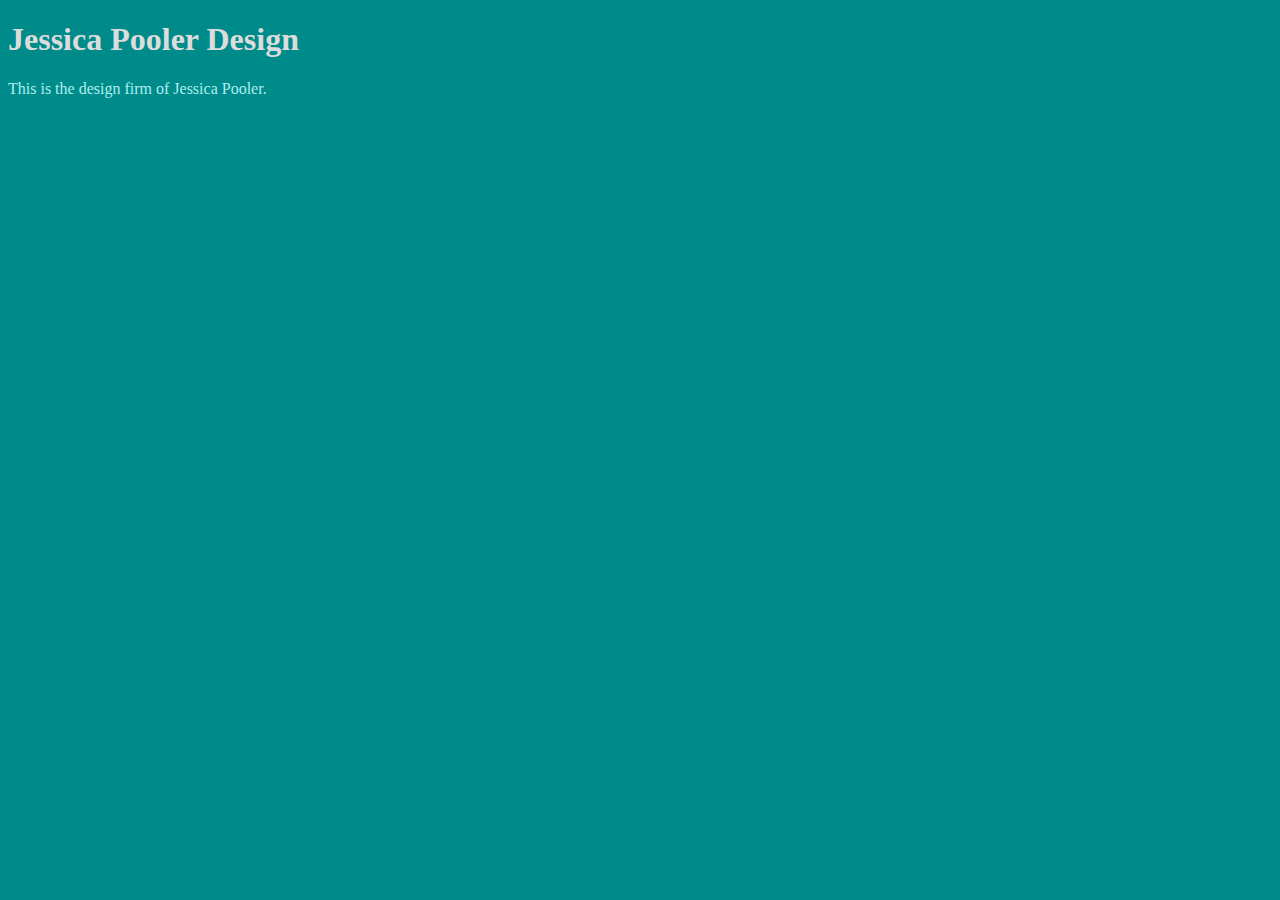
<file: index.html>
<!DOCTYPE html>
<html>
<head>
	<title>Jessica Pooler Design</title>
	<link rel="stylesheet" type="text/css" href="css/main.css">
</head>

<body>
<h1>Jessica Pooler Design</h1>
<p>This is the design firm of Jessica Pooler.</p>
</body>

</html>
</file>
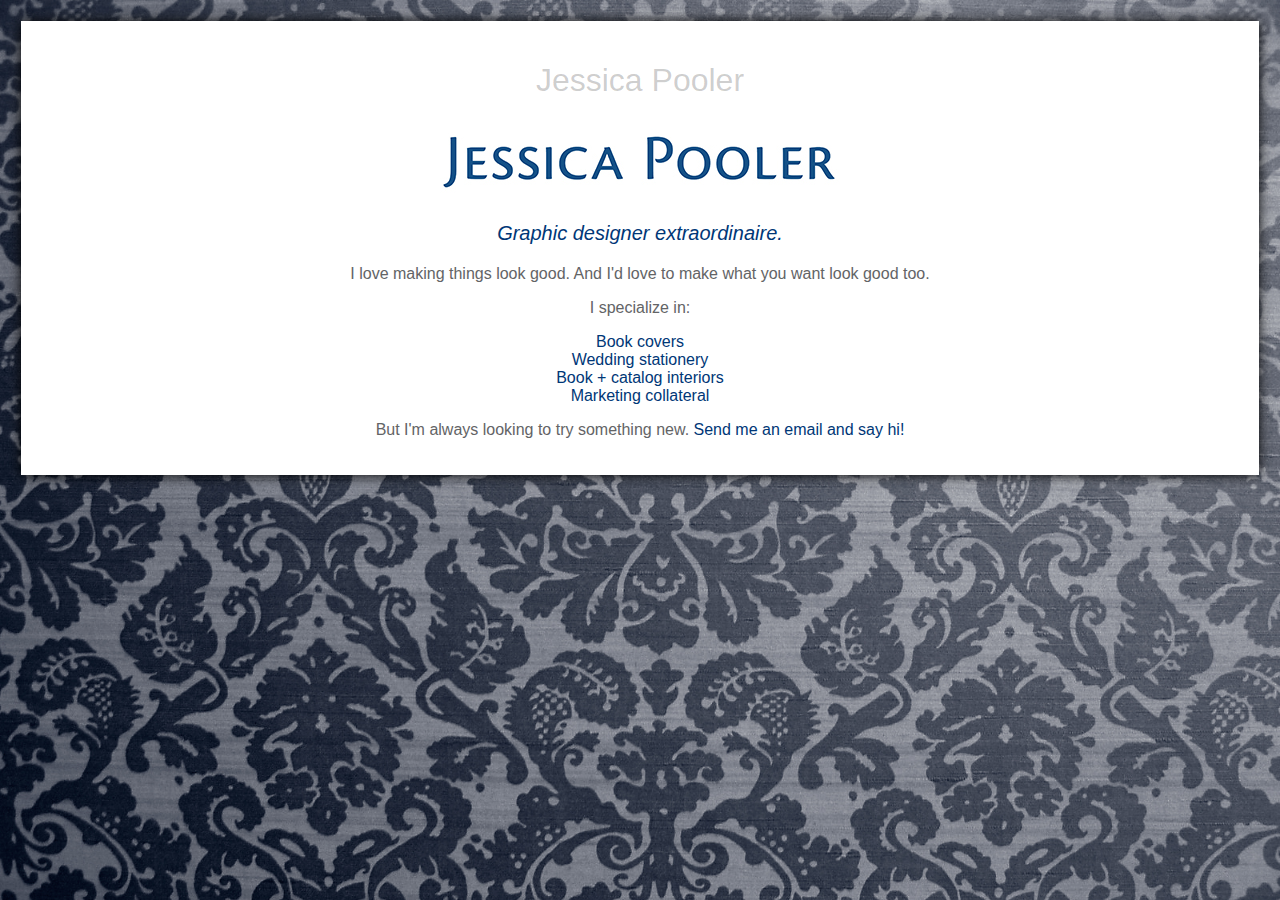
<file: unit_3/index.html>
<!DOCTYPE html>
<html>
<head>
	<title>Jessica Pooler Design</title>
	<link rel="stylesheet" type="text/css" href="css/main.css">
</head>
<body>
	<div>
<!-- main header with business name -->
	<h1>Jessica Pooler</h1>

<!-- image below main header -->	
	<img src="img/jessicapooler.jpg" alt="Jessica Pooler" title="Jessica Pooler">

<!-- slogan -->
	<p id="slogan">Graphic designer extraordinaire.</p>

<!-- sentence or two about the business -->
	<p>I love making things look good. And I'd love to make what you want look good too.</p>

<!-- unordered list with business offerings -->
<p>I specialize in:</p>
	<ul>
		<li>Book covers</li>
		<li>Wedding stationery</li>
		<li>Book + catalog interiors</li>
		<li>Marketing collateral</li>
	</ul>

<!-- contact me -->
<p>But I'm always looking to try something new. <a href="mailto:jpooler.design@gmail.com">Send me an email and say hi!</a></p>
</div>
</body>
</html>
</file>
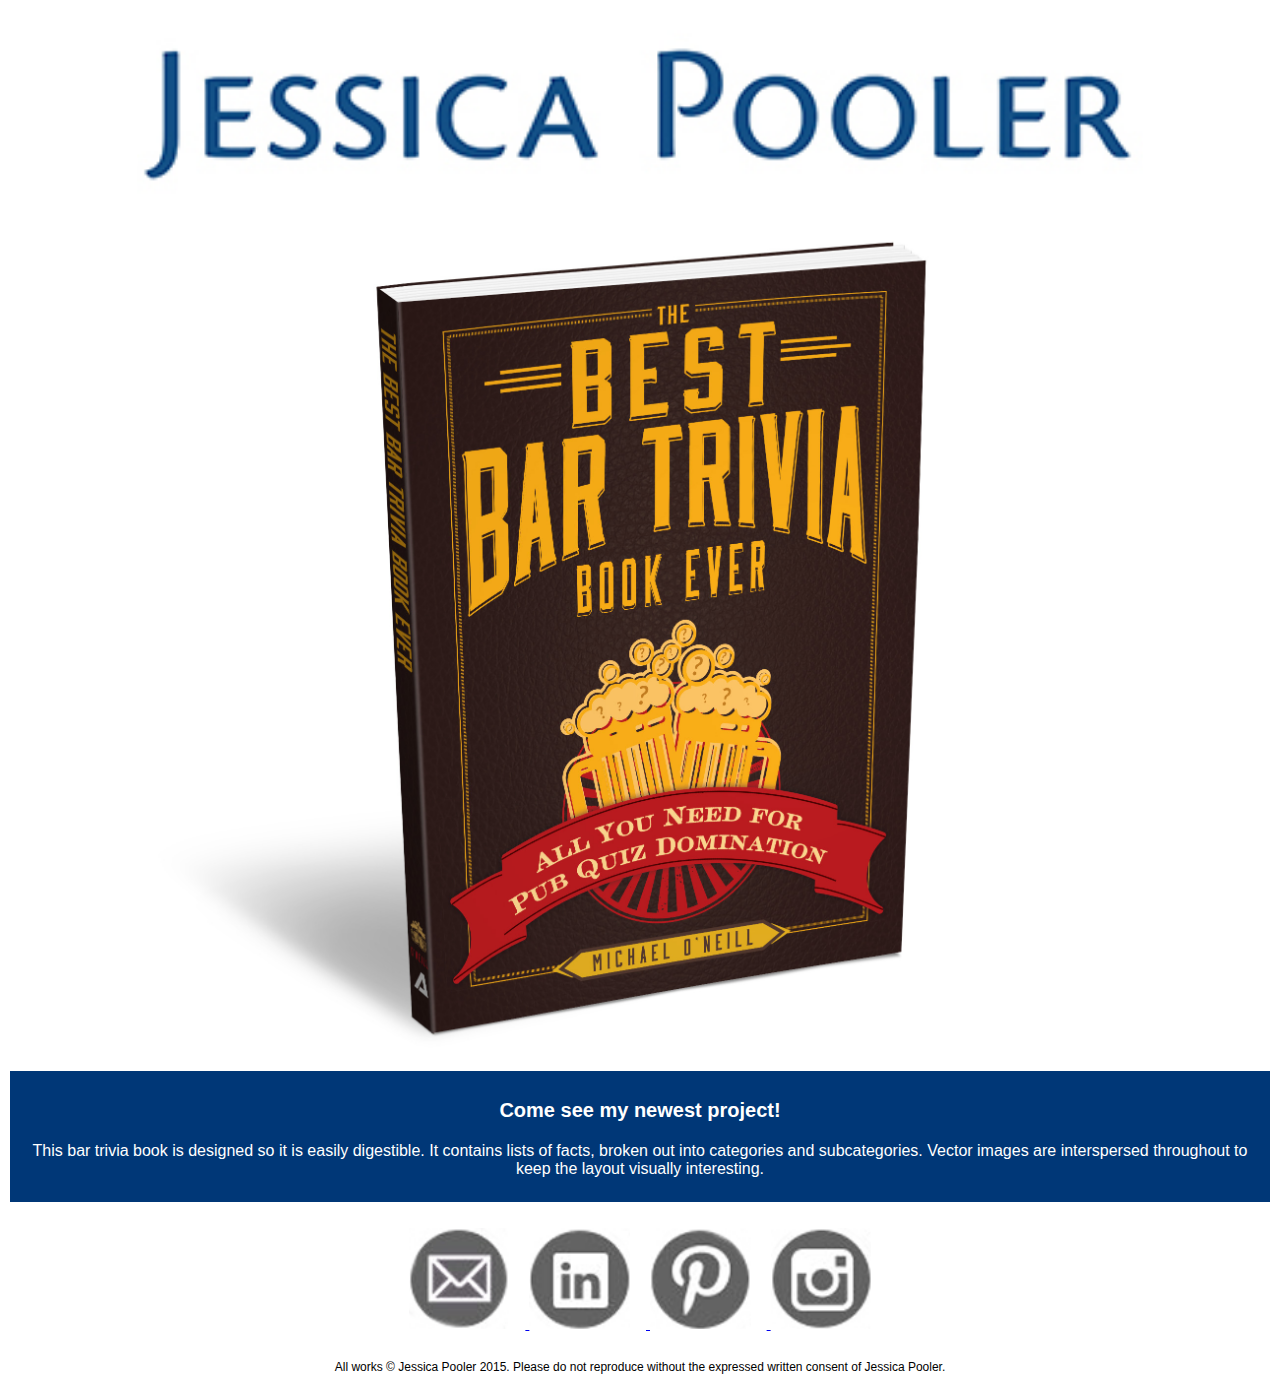
<file: unit_11/email.html>
<!DOCTYPE html>
<html>
<head>
	<title>Jessica Pooler Design</title>
</head>
<body>
	<table border="0" width="100%">
		<tr>
			<td colspan="4">
				<a href="http://jpoolerdesign.github.io/unit_10/index.html">
					<img src="http://jpoolerdesign.github.io/unit_11/img/jessicapooler.jpg" alt="Jessica Pooler" title="Jessica Pooler" style="display:block; margin-left:auto; margin-right:auto; margin-bottom: 1em; width: 80%;">
				</a>
			</td>
		</tr>
<!--		<tr>
			<td colspan="4">
				<p style="font-family: Helvetica, sans-serif; font-size: 1.25em; text-align: center;">Come and see my latest project</p>
			</td>
		</tr>
		<tr>
			<td colspan="4">
				<p style="font-family: Helvetica, sans-serif; text-align: center; font-size: 2em; color: #003777; font-weight: bold;">The Best Bar Trivia Book Ever</p>
			</td>
		</tr>
-->
		<tr>
			<td colspan="4">
				<a href="http://jpoolerdesign.github.io/unit_10/bartrivia.html">
					<img src="http://jpoolerdesign.github.io/unit_11/img/portfolio/BestBar-1.jpg" alt="3D book cover for The Best Bar Trivia Book Ever" style="display:block; width:65%; margin-left:10%; margin-right:90%; margin-bottom: 1em;">
				</a>
			</td>
		</tr>
		<tr>
			<td colspan="4" style="background-color: #003777; padding:.5em; margin-top:0; margin-bottom:0;">
				<a href="http://jpoolerdesign.github.io/unit_10/bartrivia.html" style="text-decoration: none;">
					<p style="font-family: Helvetica, sans-serif; text-align: center; font-weight: bold; font-size: 1.25em; color: white;">Come see my newest project!</p>

					<p style="font-family: Helvetica, sans-serif; text-align: center; color: white;">This bar trivia book is designed so it is easily digestible. It contains lists of facts, broken out into categories and subcategories. Vector images are interspersed throughout to keep the layout visually interesting.</p>
			</a>
			</td>
		</tr>

		<tr>
			<td colspan="4" style="text-align: center; padding-top: 1.5em; padding-bottom: .75em;">
				<a href="mailto:jpooler.design@gmail.com">
					<img src="http://jpoolerdesign.github.io/unit_11/img/email.png" alt="email me at jpooler.design@gmail.com" style="padding-right: 1em; width: 8%;">
				</a>
				<a href="http://www.linkedin.com/in/jessicapooler">
					<img src="http://jpoolerdesign.github.io/unit_11/img/linkedin.png" alt="link to my LinkedIn profile" style="padding-right: 1em; width: 8%">
				</a>
				<a href="http://www.pinterest.com/jpfariadesign/">
					<img src="http://jpoolerdesign.github.io/unit_11/img/pinterest.png" alt="link to my Pinterest page" style="padding-right: 1em; width: 8%">
				</a>
				<a href="http://instagram.com/underdog287/">
					<img src="http://jpoolerdesign.github.io/unit_11/img/instagram.png" alt="link to my Instagram" style="width: 8%">
				</a>



			</td>		
		</tr>

<!--		<tr>
			<td>
				<a href="mailto:jpooler.design@gmail.com">
					<img src="http://jpoolerdesign.github.io/unit_11/img/email.png" alt="email me at jpooler.design@gmail.com" style="display:block; align:right;">
				</a>
			</td>
			<td>
				<a href="http://www.linkedin.com/in/jessicapooler">
					<img src="http://jpoolerdesign.github.io/unit_11/img/linkedin.png" alt="link to my LinkedIn profile">
				</a>
			</td>
			<td>
				<a href="http://www.pinterest.com/jpfariadesign/">
					<img src="http://jpoolerdesign.github.io/unit_11/img/pinterest.png" alt="link to my Pinterest page">
				</a>
			</td>
			<td>
				<a href="http://instagram.com/underdog287/">
					<img src="http://jpoolerdesign.github.io/unit_11/img/instagram.png" alt="link to my Instagram">
				</a>
			</td>
		</tr>
-->		<tr>
			<td colspan="4">
				<p style="font-family: Helvetica, sans-serif; text-align: center; font-size:.75em;">All works &copy; Jessica Pooler 2015. Please do not reproduce without the expressed written consent of Jessica Pooler.</p>
			</td>
		</tr>
	</table>
</body>
</html>
</file>
<file: css/main.css>
body{
	background-color: DarkCyan;
}

h1{
	color:Gainsboro;
}

p{
	color:PaleTurquoise;
}
</file>
<file: unit_3/css/main.css>
body{
	font-family: "Gill Sans", Helvetica, sans-serif;
	text-align: center;
	background: url("../img/bgtexture-duo.jpg");
	background-size: cover;
	padding: 1%;
	color: #636466;
}

div{
	background: #fff;
	padding: 20px;
	padding-left: 25%;
	padding-right: 25%;
	box-shadow: 0 0 12px #000000;
}


h1{
	color: rgba(0,0,0,.2);
	font-weight: normal;
}

#slogan{
	font-style: italic;
	font-size: 20px;
	color: #003777;
}

ul{
	list-style: none;
	padding-left: 0;
}

li{
	color: #003777;
}

a{
	text-decoration: none;
	color: #003777;
}
</file>
